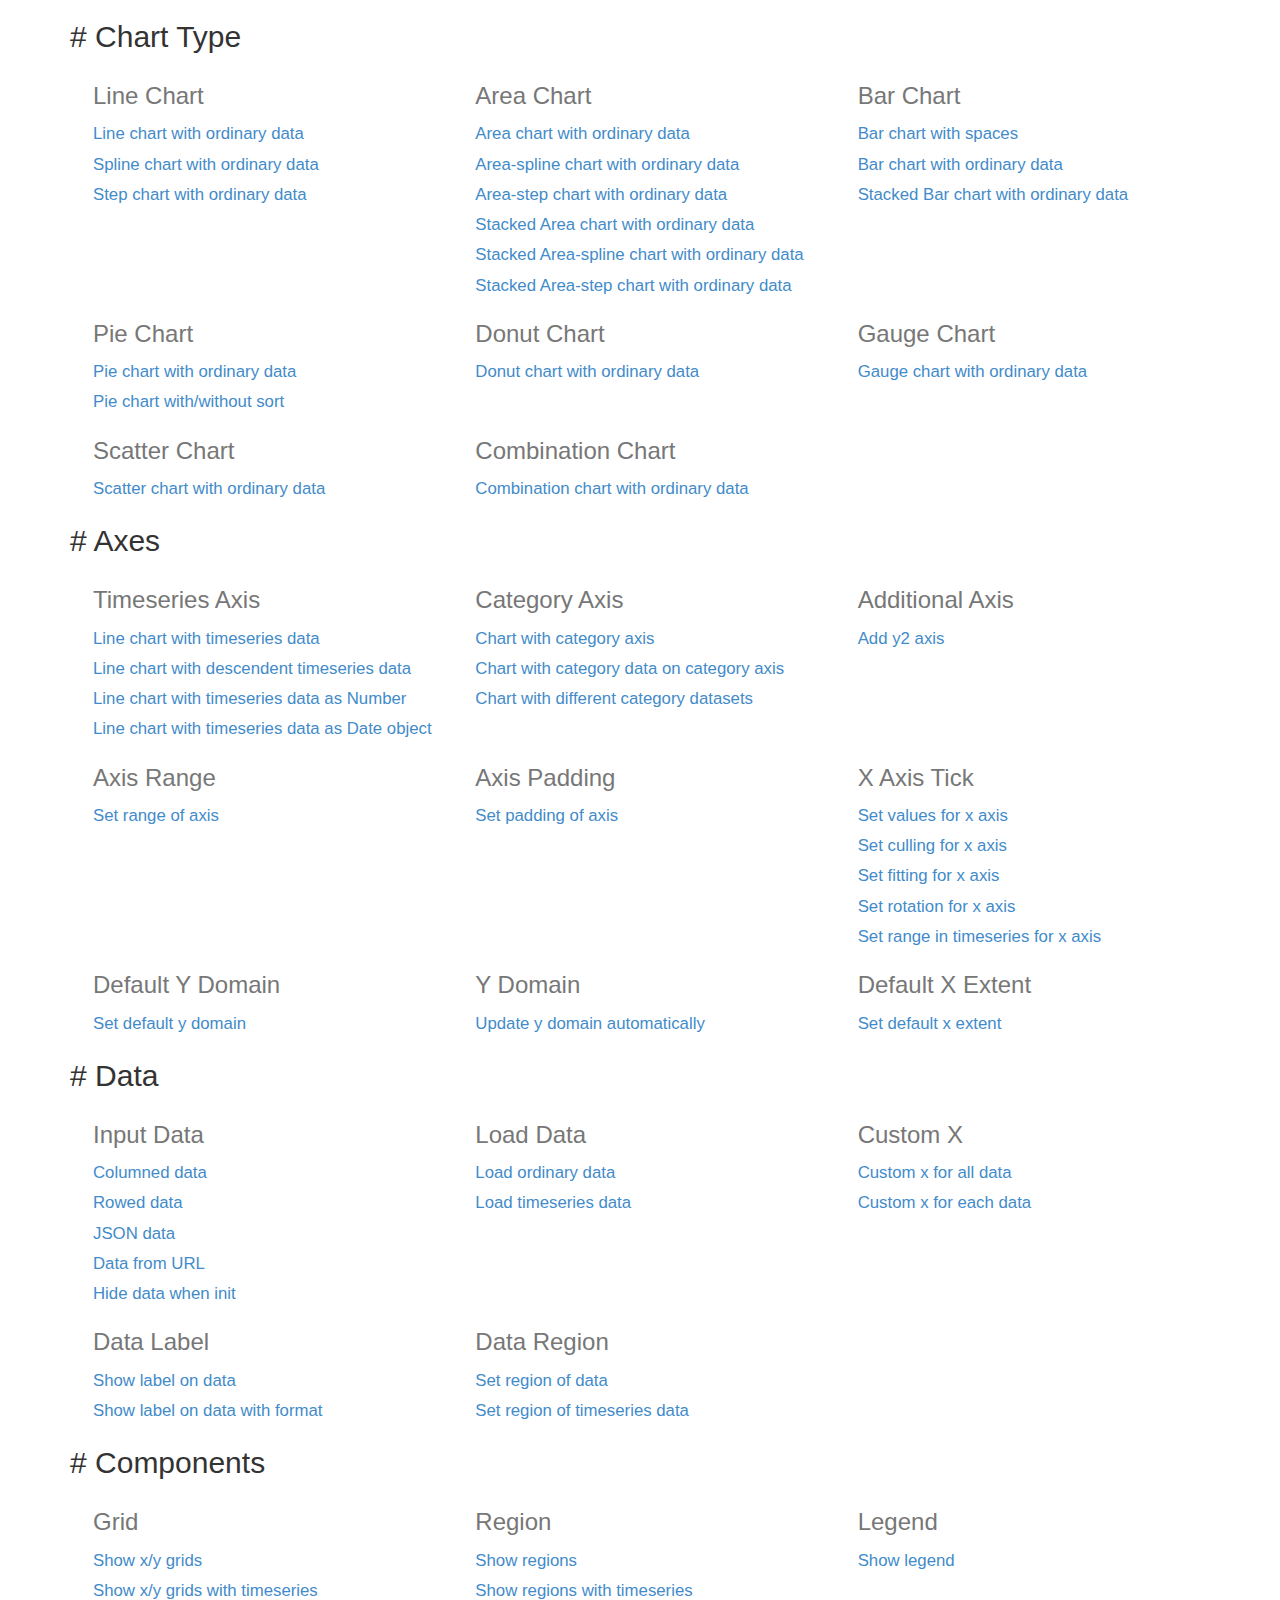
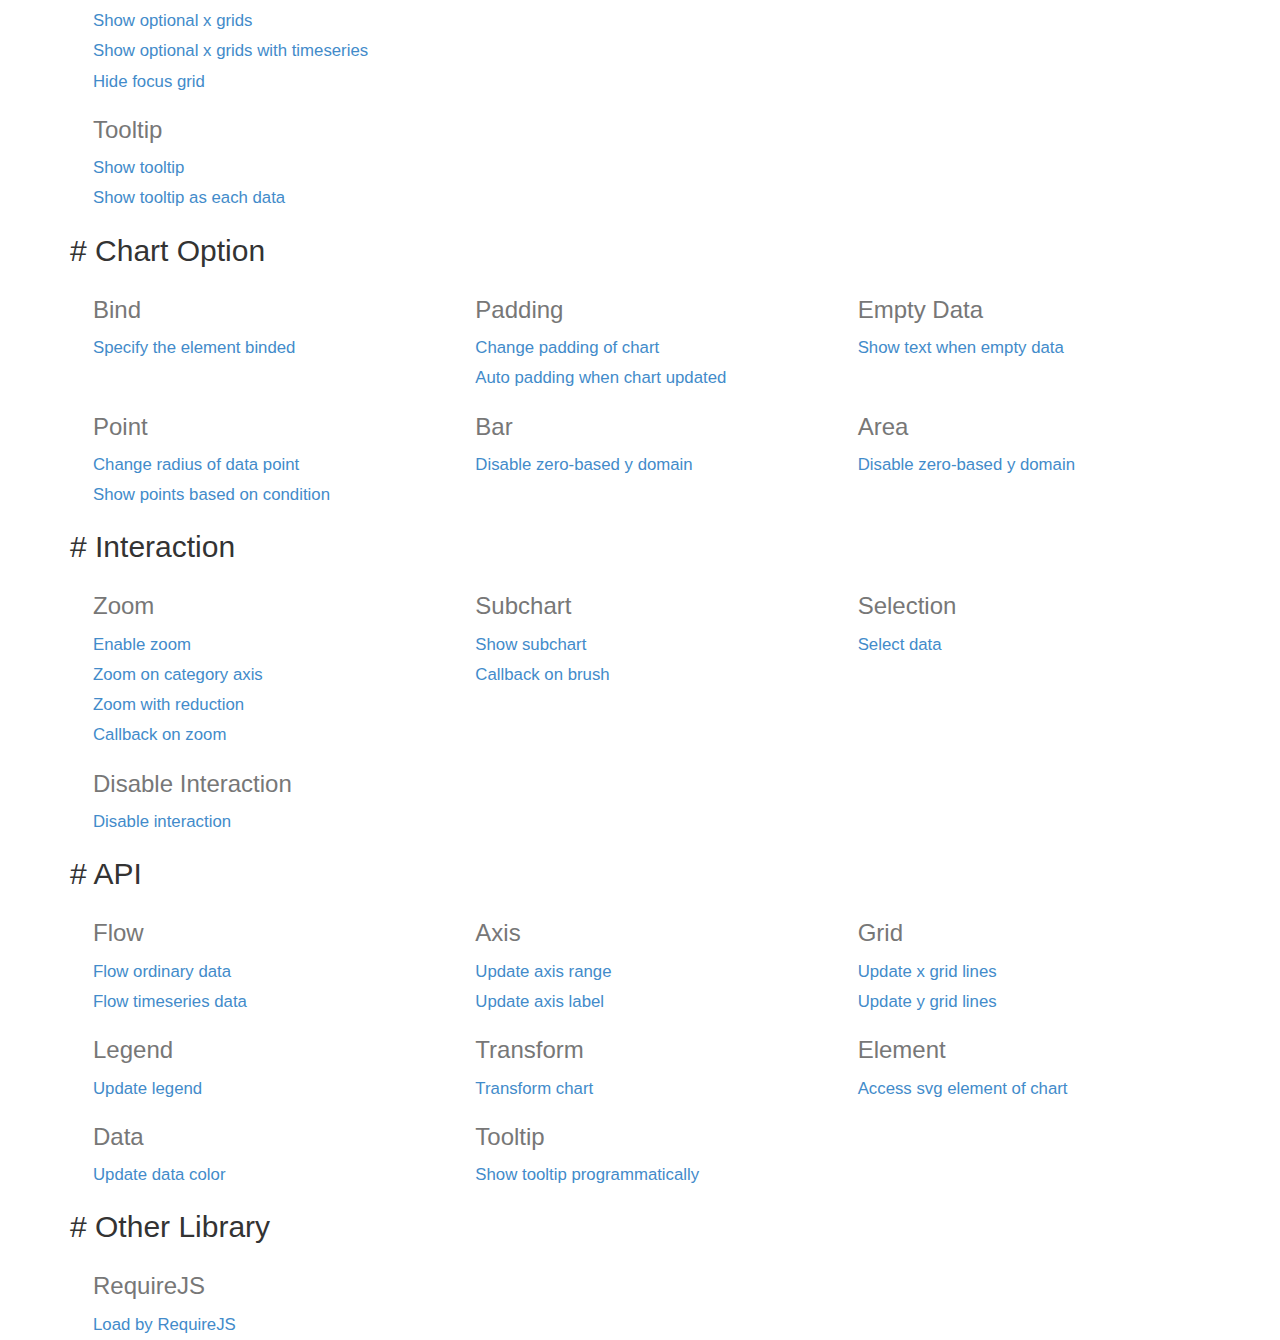
<file: static/assets/node_modules/c3-master/htdocs/index.html>
<html>
  <head>
    <link href="./css/bootstrap.min.css" rel="stylesheet">
    <link href="./css/index.css" rel="stylesheet">
  </head>
  <body>
    <div class="container">
      <div class="section">
        <h2># <span>Chart Type</span></h2>
        <div>
          <div class="row">
            <div class="col-md-4">
              <h3>Line Chart</h3>
              <a href="./samples/simple.html">
                Line chart with ordinary data
              </a>
              <a href="./samples/chart_spline.html">
                Spline chart with ordinary data
              </a>
              <a href="./samples/chart_step.html">
                Step chart with ordinary data
              </a>
            </div>
            <div class="col-md-4">
              <h3>Area Chart</h3>
              <a href="./samples/chart_area.html">
                Area chart with ordinary data
              </a>
              <a href="./samples/chart_area_spline.html">
                Area-spline chart with ordinary data
              </a>
              <a href="./samples/chart_area_step.html">
                Area-step chart with ordinary data
              </a>
              <a href="./samples/chart_area_stacked.html">
                Stacked Area chart with ordinary data
              </a>
              <a href="./samples/chart_area_spline_stacked.html">
                Stacked Area-spline chart with ordinary data
              </a>
              <a href="./samples/chart_area_step_stacked.html">
                Stacked Area-step chart with ordinary data
              </a>
            </div>
            <div class="col-md-4">
              <h3>Bar Chart</h3>
              <a href="./samples/chart_bar_space.html">
                  Bar chart with spaces
              </a>
              <a href="./samples/chart_bar.html">
                Bar chart with ordinary data
              </a>
              <a href="./samples/chart_bar_stacked.html">
                Stacked Bar chart with ordinary data
              </a>
            </div>
          </div>
          <div class="row">
            <div class="col-md-4">
              <h3>Pie Chart</h3>
              <a href="./samples/chart_pie.html">
                Pie chart with ordinary data
              </a>
              <a href="./samples/chart_pie_sort.html">
                Pie chart with/without sort
              </a>
            </div>
            <div class="col-md-4">
              <h3>Donut Chart</h3>
              <a href="./samples/chart_donut.html">
                Donut chart with ordinary data
              </a>
            </div>
            <div class="col-md-4">
              <h3>Gauge Chart</h3>
              <a href="./samples/chart_gauge.html">
                Gauge chart with ordinary data
              </a>
            </div>
          </div>
          <div class="row">
            <div class="col-md-4">
              <h3>Scatter Chart</h3>
              <a href="./samples/chart_scatter.html">
                Scatter chart with ordinary data
              </a>
            </div>
            <div class="col-md-4">
              <h3>Combination Chart</h3>
              <a href="./samples/chart_combination.html">
                Combination chart with ordinary data
              </a>
            </div>
          </div>
        </div>
      </div>

      <div class="section">
        <h2># <span>Axes</span></h2>
        <div>
          <div class="row">
            <div class="col-md-4">
              <h3>Timeseries Axis</h3>
              <a href="./samples/timeseries.html">
                Line chart with timeseries data
              </a>
              <a href="./samples/timeseries_descendent.html">
                Line chart with descendent timeseries data
              </a>
              <a href="./samples/timeseries_raw.html">
                Line chart with timeseries data as Number
              </a>
              <a href="./samples/timeseries_date.html">
                Line chart with timeseries data as Date object
              </a>
            </div>
            <div class="col-md-4">
              <h3>Category Axis</h3>
              <a href="./samples/categorized.html">
                Chart with category axis
              </a>
              <a href="./samples/custom_x_categorized.html">
                Chart with category data on category axis
              </a>
              <a href="./samples/different_category_datasets.html">
                Chart with different category datasets
              </a>
            </div>
            <div class="col-md-4">
              <h3>Additional Axis</h3>
              <a href="./samples/axes_y2.html">
                Add y2 axis
              </a>
            </div>
          </div>
          <div class="row">
            <div class="col-md-4">
              <h3>Axis Range</h3>
              <a href="./samples/axes_range.html">
                Set range of axis
              </a>
            </div>
            <div class="col-md-4">
              <h3>Axis Padding</h3>
              <a href="./samples/axes_padding.html">
                Set padding of axis
              </a>
            </div>
            <div class="col-md-4">
              <h3>X Axis Tick</h3>
              <a href="./samples/axes_x_tick_values.html">
                Set values for x axis
              </a>
              <a href="./samples/axes_x_tick_culling.html">
                Set culling for x axis
              </a>
              <a href="./samples/axes_x_tick_fit.html">
                Set fitting for x axis
              </a>
              <a href="./samples/axes_x_tick_rotate.html">
                Set rotation for x axis
              </a>
              <a href="./samples/axes_x_range_timeseries.html">
                Set range in timeseries for x axis
              </a>
            </div>
          </div>
          <div class="row">
            <div class="col-md-4">
              <h3>Default Y Domain</h3>
              <a href="./samples/axes_y_default.html">
                Set default y domain
              </a>
            </div>
            <div class="col-md-4">
              <h3>Y Domain</h3>
              <a href="./samples/domain_y.html">
                Update y domain automatically
              </a>
            </div>
            <div class="col-md-4">
              <h3>Default X Extent</h3>
              <a href="./samples/axes_x_extent.html">
                Set default x extent
              </a>
            </div>
          </div>
        </div>
      </div>

      <div class="section">
        <h2># <span>Data</span></h2>
        <div>
          <div class="row">
            <div class="col-md-4">
              <h3>Input Data</h3>
              <a href="./samples/data_columned.html">
                Columned data
              </a>
              <a href="./samples/data_rowed.html">
                Rowed data
              </a>
              <a href="./samples/data_json.html">
                JSON data
              </a>
              <a href="./samples/data_url.html">
                Data from URL
              </a>
              <a href="./samples/data_hide.html">
                Hide data when init
              </a>
            </div>
            <div class="col-md-4">
              <h3>Load Data</h3>
              <a href="./samples/data_load.html">
                Load ordinary data
              </a>
              <a href="./samples/data_load_timeseries.html">
                Load timeseries data
              </a>
            </div>
            <div class="col-md-4">
              <h3>Custom X</h3>
              <a href="./samples/custom_x_scale.html">
                Custom x for all data
              </a>
              <a href="./samples/custom_xs_scale.html">
                Custom x for each data
              </a>
            </div>
          </div>
          <div class="row">
            <div class="col-md-4">
              <h3>Data Label</h3>
              <a href="./samples/data_label.html">
                Show label on data
              </a>
              <a href="./samples/data_label_format.html">
                Show label on data with format
              </a>
            </div>
            <div class="col-md-4">
              <h3>Data Region</h3>
              <a href="./samples/data_region.html">
                Set region of data
              </a>
              <a href="./samples/data_region_timeseries.html">
                Set region of timeseries data
              </a>
            </div>
          </div>
        </div>
      </div>

      <div class="section">
        <h2># <span>Components</span></h2>
        <div>
          <div class="row">
            <div class="col-md-4">
              <h3>Grid</h3>
              <a href="./samples/grids.html">
                 Show x/y grids
              </a>
              <a href="./samples/grids_timeseries.html">
                 Show x/y grids with timeseries
              </a>
              <a href="./samples/grid_x_lines.html">
                 Show optional x grids
              </a>
              <a href="./samples/grid_x_lines_timeseries.html">
                 Show optional x grids with timeseries
              </a>
              <a href="./samples/grid_focus.html">
                 Hide focus grid
              </a>
            </div>
            <div class="col-md-4">
              <h3>Region</h3>
              <a href="./samples/regions.html">
                 Show regions
              </a>
              <a href="./samples/regions_timeseries.html">
                 Show regions with timeseries
              </a>
            </div>
            <div class="col-md-4">
              <h3>Legend</h3>
              <a href="./samples/legend.html">
                 Show legend
              </a>
            </div>
          </div>
          <div class="row">
            <div class="col-md-4">
              <h3>Tooltip</h3>
              <a href="./samples/tooltip_show.html">
                Show tooltip
              </a>
              <a href="./samples/tooltip_grouped.html">
                Show tooltip as each data
              </a>
            </div>
          </div>
        </div>
      </div>

      <div class="section">
        <h2># <span>Chart Option</span></h2>
        <div>
          <div class="row">
            <div class="col-md-4">
              <h3>Bind</h3>
              <a href="./samples/bindto.html">
                Specify the element binded
              </a>
            </div>
            <div class="col-md-4">
              <h3>Padding</h3>
              <a href="./samples/padding.html">
                Change padding of chart
              </a>
              <a href="./samples/padding_update.html">
                Auto padding when chart updated
              </a>
            </div>
            <div class="col-md-4">
              <h3>Empty Data</h3>
              <a href="./samples/emptydata.html">
                Show text when empty data
              </a>
            </div>
          </div>
          <div class="row">
            <div class="col-md-4">
              <h3>Point</h3>
              <a href="./samples/point_r.html">
                Change radius of data point
              </a>
              <a href="./samples/point_show.html">
                Show points based on condition
              </a>
            </div>
            <div class="col-md-4">
              <h3>Bar</h3>
              <a href="./samples/bar_zerobased.html">
                Disable zero-based y domain
              </a>
            </div>
            <div class="col-md-4">
              <h3>Area</h3>
              <a href="./samples/area_zerobased.html">
                Disable zero-based y domain
              </a>
            </div>
          </div>
        </div>
      </div>

      <div class="section">
        <h2># <span>Interaction</span></h2>
        <div>
          <div class="row">
            <div class="col-md-4">
              <h3>Zoom</h3>
              <a href="./samples/zoom.html">
                Enable zoom
              </a>
              <a href="./samples/zoom.html">
                Zoom on category axis
              </a>
              <a href="./samples/zoom_reduction.html">
                Zoom with reduction
              </a>
              <a href="./samples/zoom_onzoom.html">
                Callback on zoom
              </a>
            </div>
            <div class="col-md-4">
              <h3>Subchart</h3>
              <a href="./samples/subchart.html">
                Show subchart
              </a>
              <a href="./samples/subchart_onbrush.html">
                Callback on brush
              </a>
            </div>
            <div class="col-md-4">
              <h3>Selection</h3>
              <a href="./samples/selection.html">
                Select data
              </a>
            </div>
          </div>
          <div class="row">
            <div class="col-md-4">
              <h3>Disable Interaction</h3>
              <a href="./samples/interaction_enabled.html">
                Disable interaction
              </a>
            </div>
          </div>
        </div>
      </div>

      <div class="section">
        <h2># <span>API</span></h2>
        <div>
          <div class="row">
            <div class="col-md-4">
              <h3>Flow</h3>
              <a href="./samples/api_flow.html">
                Flow ordinary data
              </a>
              <a href="./samples/api_flow_timeseries.html">
                Flow timeseries data
              </a>
            </div>
            <div class="col-md-4">
              <h3>Axis</h3>
              <a href="./samples/api_axis_range.html">
                Update axis range
              </a>
              <a href="./samples/api_axis_label.html">
                Update axis label
              </a>
            </div>
            <div class="col-md-4">
              <h3>Grid</h3>
              <a href="./samples/api_xgrid_lines.html">
                Update x grid lines
              </a>
              <a href="./samples/api_ygrid_lines.html">
                Update y grid lines
              </a>
            </div>
          </div>
          <div class="row">
            <div class="col-md-4">
              <h3>Legend</h3>
              <a href="./samples/api_legend.html">
                Update legend
              </a>
            </div>
            <div class="col-md-4">
              <h3>Transform</h3>
              <a href="./samples/api_transform.html">
                Transform chart
              </a>
            </div>
            <div class="col-md-4">
              <h3>Element</h3>
              <a href="./samples/element.html">
                Access svg element of chart
              </a>
            </div>
          </div>
          <div class="row">
            <div class="col-md-4">
              <h3>Data</h3>
              <a href="./samples/api_data_colors.html">
                Update data color
              </a>
            </div>
            <div class="col-md-4">
              <h3>Tooltip</h3>
              <a href="./samples/api_tooltip_show.html">
                Show tooltip programmatically
              </a>
            </div>
          </div>
        </div>
      </div>

      <div class="section">
        <h2># <span>Other Library</span></h2>
        <div>
          <div class="row">
            <div class="col-md-4">
              <h3>RequireJS</h3>
              <a href="./samples/requirejs.html">
                Load by RequireJS
              </a>
            </div>
          </div>
        </div>
      </div>

    </div>
  </body>
</html>
</file>
<file: static/assets/node_modules/c3-master/htdocs/css/index.css>
.row {
  margin-left: 8px;
}
.row a {
  display: block;
  text-align: left;
  font-size: 1.2em;
  line-height: 1.8;
}
.row h3 {
  color: #777;
}
</file>
